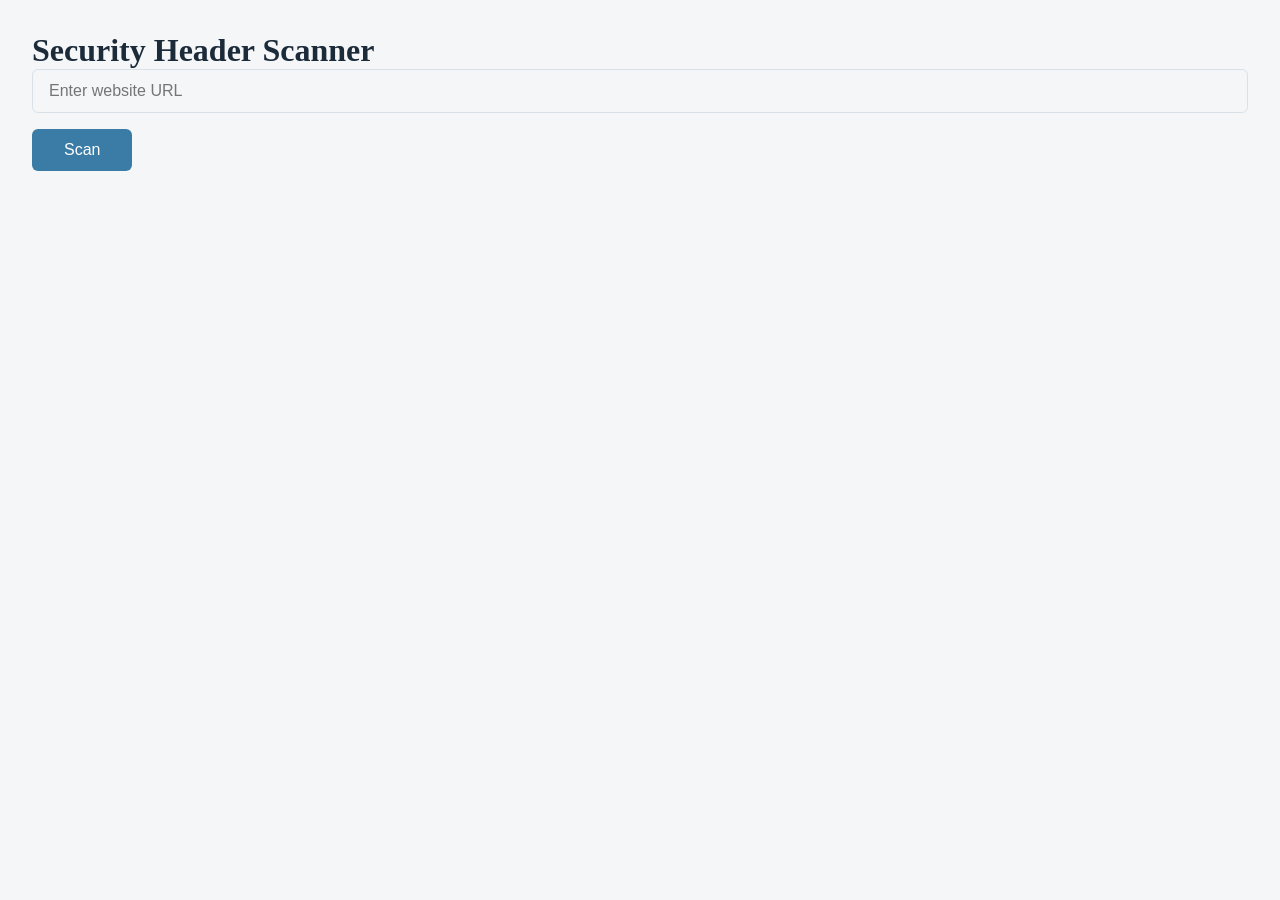
<file: templates/index.html>
<!DOCTYPE html>
<html>
    <title>MaceSSH</title>
    <link rel="stylesheet" href="/static/style.css">
</head>
<body>
    <h1>Security Header Scanner</h1>
    <form method="POST"action="/scan">
        <input type="text" name="url"placeholder="Enter website URL">
        <button type="submit">Scan</button>
    </form>
</body>
</html>
</file>
<file: static/style.css>
:root {
    --bg: #F4F6F8;
    --card: #ffffff;
    --text: #1C2B3A;
    --accent: #3A7CA5;
    --good: #52b788;
    --moderate: #f4a261;
    --poor: #e07a5f;
    --critical: #c1121f;
    --border: #D8E1E9;
}

@media (prefers-color-scheme: dark) {
    :root {
        --bg: #151F2B;
        --card: #1E2D3D;
        --text: #E4EBF0;
        --accent: #5B9EC9;
        --border: #2A3D52;
    }
}

* {
    box-sizing: border-box;
    margin: 0;
    padding: 0;
}

body {
    background: var(--bg);
    color: var(--text);
    font-family: 'Garamond','Times New Roman', Georgia, serif;
    min-height: 100vh;
    padding: 2rem;
}

.container {
    max-width: 900px;
    margin: 0 auto;
}

header {
    margin-bottom: 2rem;
}

header h1 {
    font-size: 2rem;
    color: var(--accent);
    letter-spacing: 1px;
}

header p {
    font-size: 0.85rem;
    opacity: 0.6;
    margin-top: 0.3rem;
}

.card {
    background: var(--card);
    border: 1px solid var(--border);
    border-radius: 10px;
    padding: 1.5rem;
    margin-bottom: 1.5rem;
}

input[type="text"] {
    width: 100%;
    padding: 0.75rem 1rem;
    border: 1px solid var(--border);
    border-radius: 6px;
    background: var(--bg);
    color: var(--text);
    font-size: 1rem;
    margin-bottom: 1rem
}
button {
    background: var(--accent);
    color: white;
    border: none;
    padding: 0.75rem 2rem;
    border-radius: 6px;
    font-size: 1rem;
    cursor: pointer;
}
button:hover {
    opacity: 0.85;
}

table {
    width: 100%;
    border-collapse: separate;
    border-spacing: 0;
    border-radius: 8px;
    overflow: hidden;
    margin-top: 1rem;
}

th {
    background: var(--accent);
    color: white;
    padding: 0.6rem 0.8rem;
    text-align: left;
    font-size: 0.85rem;
}

td {
    padding: 0.6rem 0.8rem;
    border-bottom: 1px solid var(--border);
    font-size: 0.85rem;
}
.good { color: var(--good); font-weight: bold; }
.moderate { color: var(--moderate); font-weight: bold;}
.poor { color: var(--poor); font-weight: bold;}
.critical { color: var(--critical); font-weight: bold;}

.score {
    font-size: 1.3rem;
    font-weight: bold;
    margin: 0.5rem 0;
}

.links {
    margin-top: 1.5rem;
    display: flex;
    gap: 1rem;
}

.links a {
    color: var(--accent);
    text-decoration: none;
    font-size: 0.9rem;
}

.links a:hover {
    text-decoration: underline;
}
</file>
